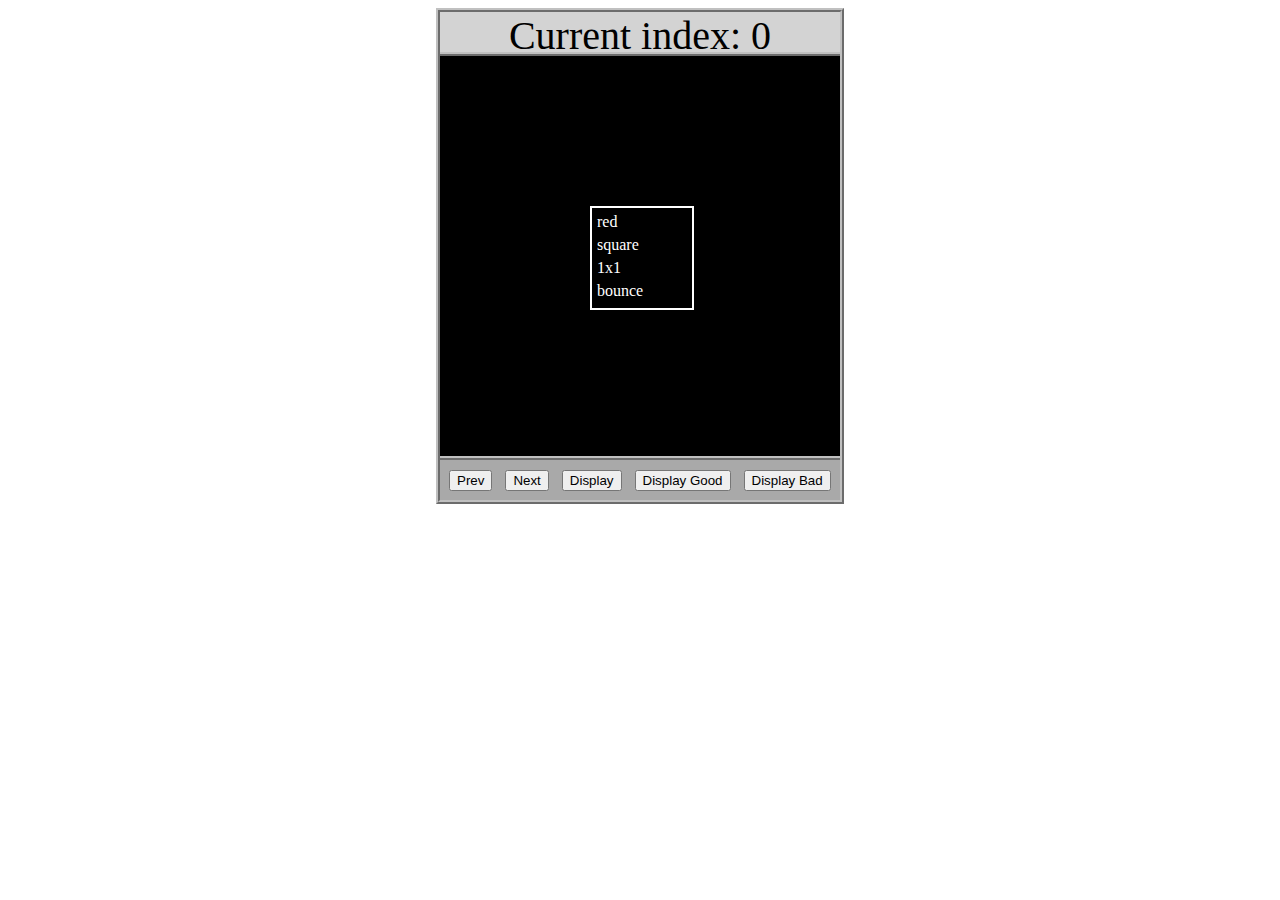
<file: asd-projects/data-shapes/index.html>
<!DOCTYPE html>
<html>
  <head>
    <meta charset="utf-8" />
    <meta name="viewport" content="width=device-width" />
    <title>Data Shapes</title>
    <link rel="stylesheet" href="index.css" />
    <script src="https://code.jquery.com/jquery-3.1.0.js"></script>
    <script src="index.js"></script>
  </head>
  <body>
    <div id="board">
      <div id="info-bar">Current index: 0</div>
      <div id="shape-container">
        <div id="shape"></div>
      </div>
      <div id="button-box">
        <button id="cycle-left">Prev</button>
        <button id="cycle-right">Next</button>
        <button id="execute1">Display</button>
        <button id="execute2">Display Good</button>
        <button id="execute3">Display Bad</button>
      </div>
    </div>
  </body>
</html>
</file>
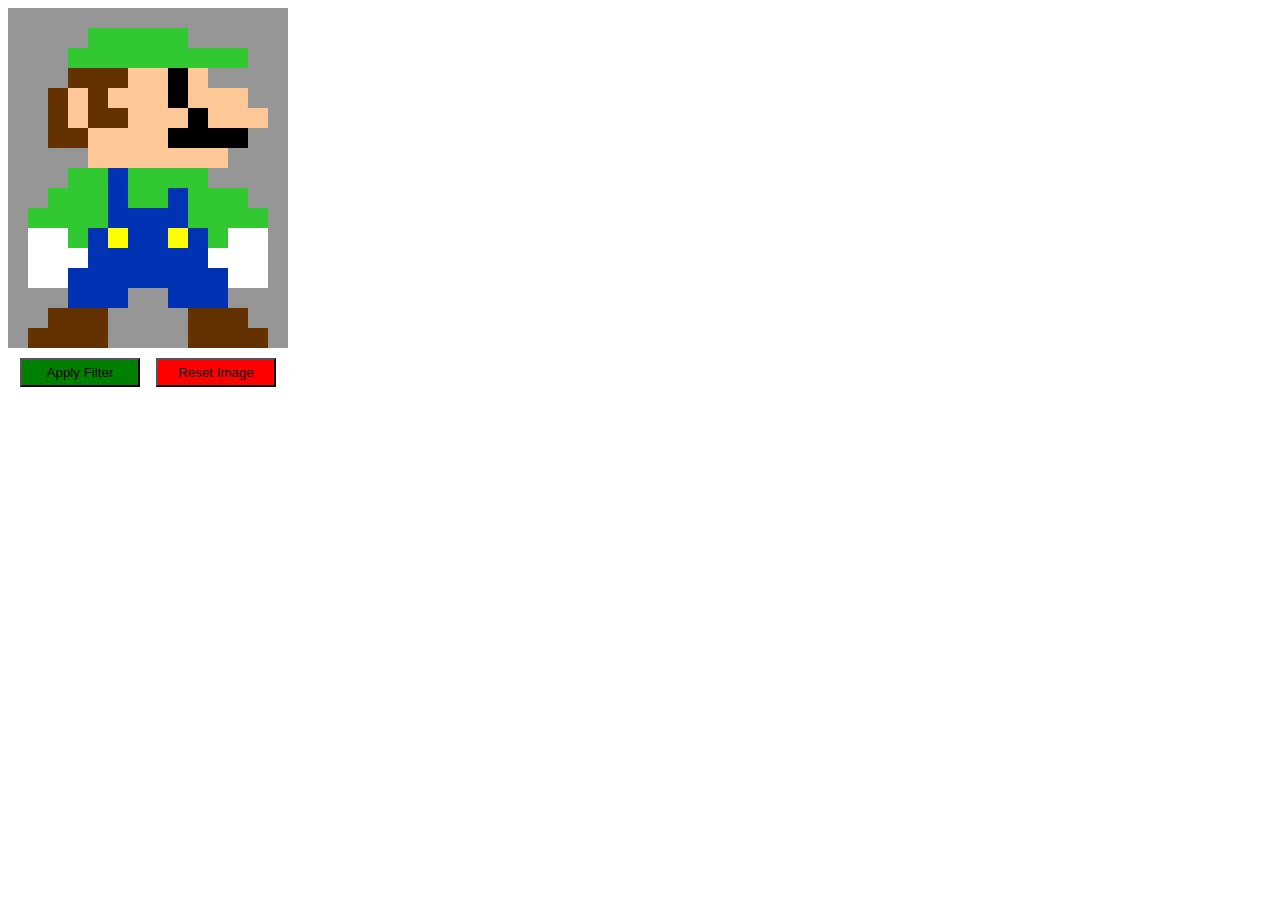
<file: asd-projects/image-filtering/index.html>
<!DOCTYPE html>
<html>
  <head>
    <script src="https://code.jquery.com/jquery-3.1.0.js"></script>
    <meta charset="utf-8" />
    <meta name="viewport" content="width=device-width" />
    <link rel="stylesheet" href="index.css" />
    <script src="image.js"></script>
    <script src="index.js"></script>
    <title>Image Filtering</title>
  </head>
  <body>
    <div id="display"></div>
    <div id="button-box">
      <button id="apply">Apply Filter</button>
      <button id="reset">Reset Image</button>
    </div>
  </body>
</html>
</file>
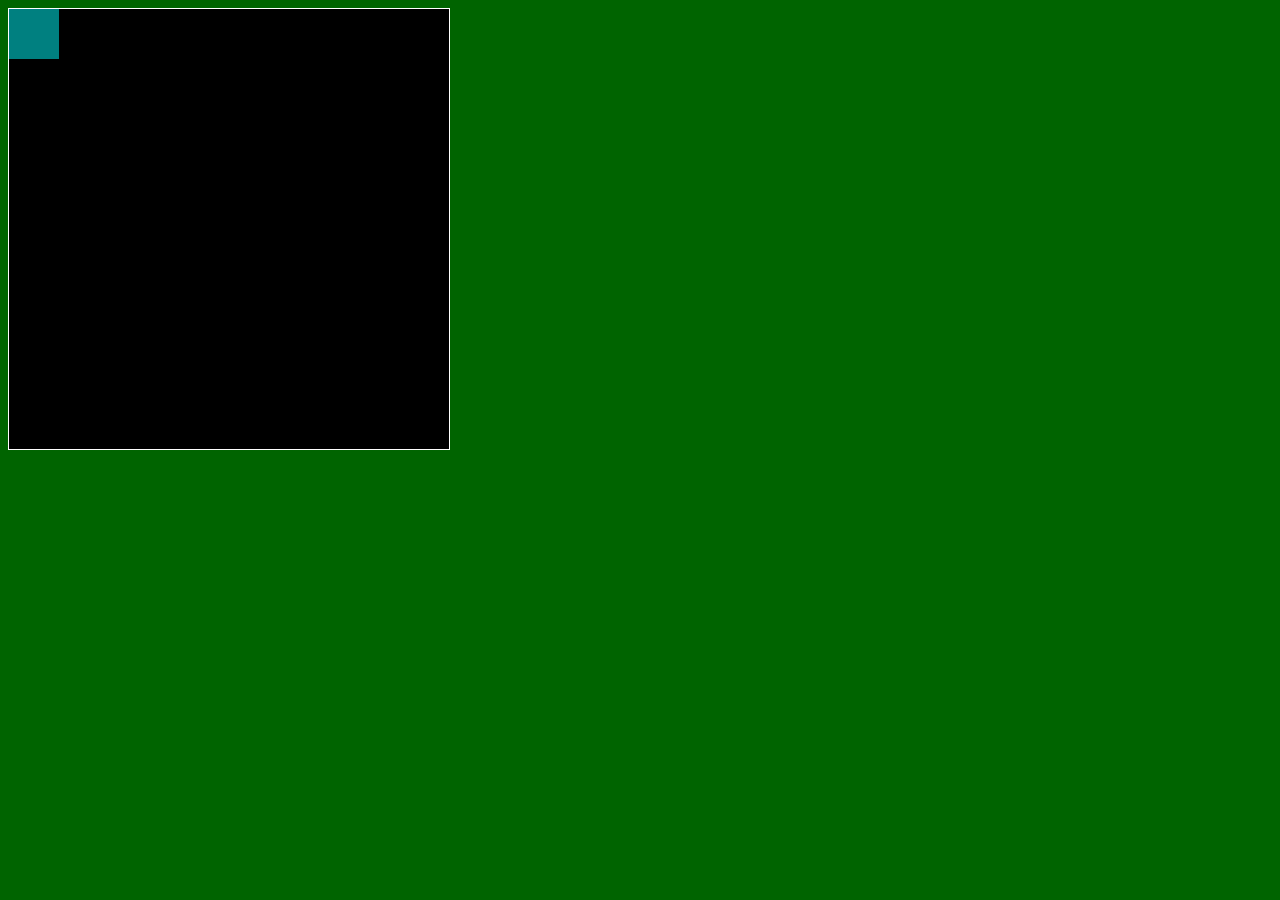
<file: asd-projects/pong/index.html>
<!DOCTYPE html>
<html>
  <head>
    <title>Title</title>
    <!-- Load CSS files -->
    <link rel="stylesheet" type="text/css" href="index.css">
    
    <!-- Load JavaScript files -->
    <script src="jquery.min.js"></script>
    <script src="index.js"></script>
  </head>
  
  <body>
    <div id='board'>
      <div id='gameItem'></div>
    </div>
  </body>
</html>
</file>
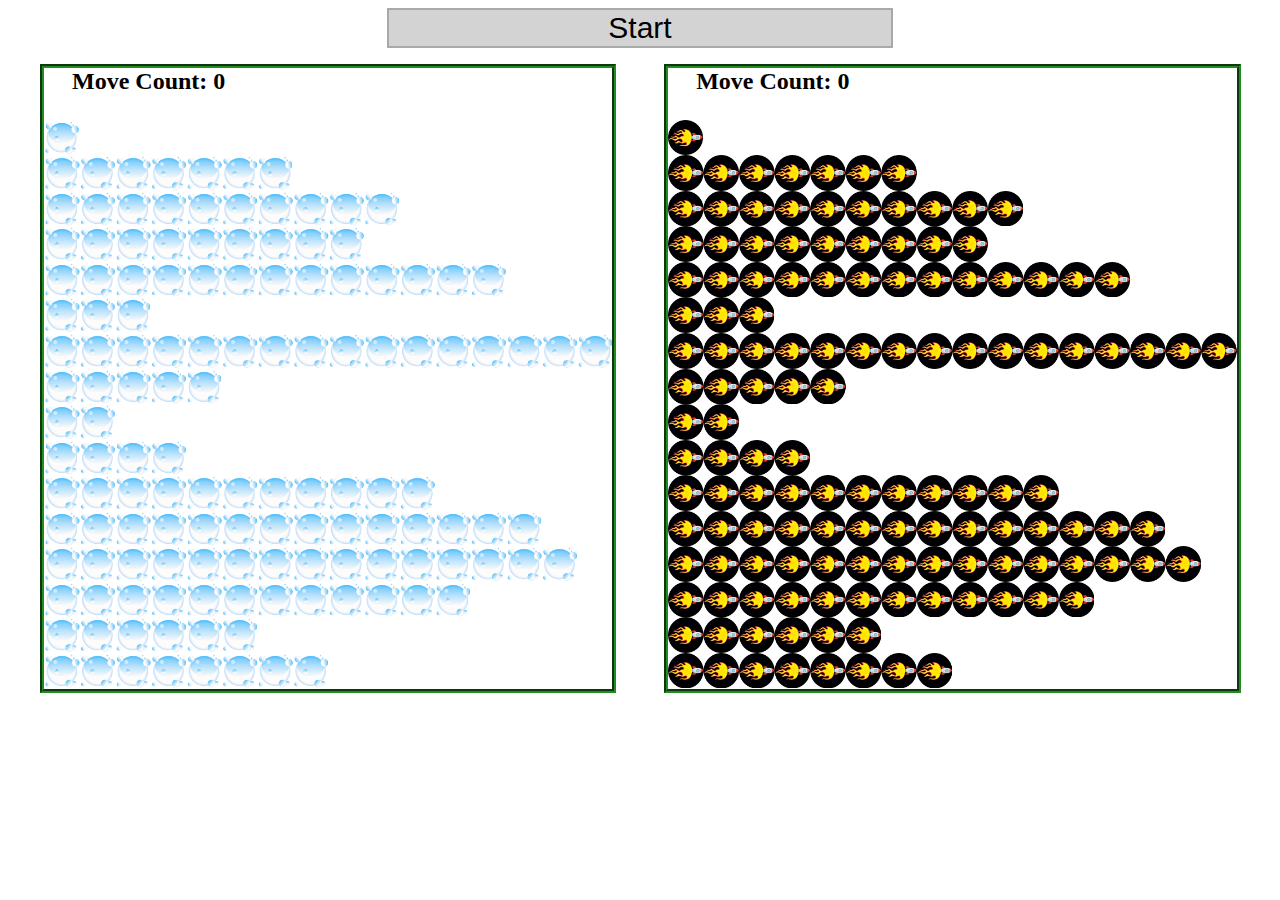
<file: asd-projects/sorting/index.html>
<!DOCTYPE html>
<html>
<head>
    <script src="https://code.jquery.com/jquery-3.1.0.js"></script>    
    <meta charset="utf-8">
    <meta name="viewport" content="width=device-width">
    <link rel="stylesheet" href="index.css">
    <script src="setup.js"></script>
    <script src="index.js"></script>
    <script src="run.js"></script>
    <title>Sorting</title>
</head>
<body>
    <div id="fullContainer">
        <div id="buttonContainer">
          <button id="goButton">Start</button>
        </div>
        <div id="sortContainer">
            <div class="subContainer" id="bubbleArea">
                <h2 id="bubbleCounter">Move Count: 0</h2>
                <div id="displayBubble">

                </div>
            </div>

            <div class="subContainer" id="quickArea">
                <h2 id="quickCounter">Move Count: 0</h2>
                <div id="displayQuick">

                </div>
            </div>
        </div>
    </div>
</body>
</html>
</file>
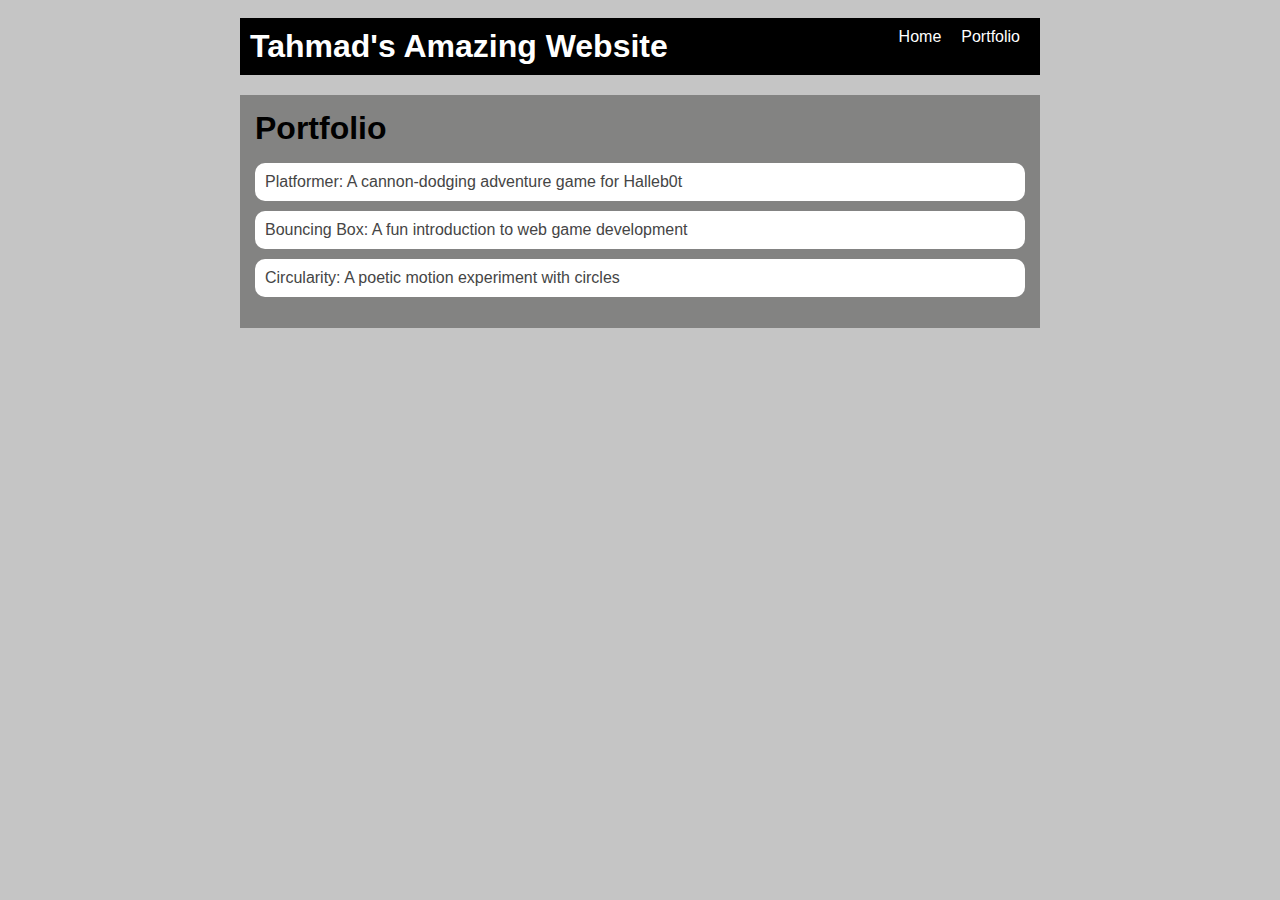
<file: portfolio.html>
<!DOCTYPE html>
<html>
  <head>
    <title>My Awesome Website</title>
    <link rel="stylesheet" href="style.css" />
  </head>

  <body>
    <!-- All content goes here -->
    <div id="all-contents">
      <nav>
        <h1>Tahmad's Amazing Website</h1>
        <ul id="nav-ul">
          <li class="nav-li">
            <a href="index.html">Home</a>
          </li>
          <li class="nav-li">
            <a href="portfolio.html">Portfolio</a>
          </li>
        </ul>
      </nav>

      <main>
        <div class="content">
          <h1>Portfolio</h1>
          <ul id="portfolio">
            <li>
              <a href="fsd-projects/platformer/"
                >Platformer: A cannon-dodging adventure game for Halleb0t</a
              >
            </li>
            <li>
              <a href="fsd-projects/bouncing-box/"
                >Bouncing Box: A fun introduction to web game development</a
              >
            </li>
            <li>
              <a href="fsd-projects/circularity/">
                Circularity: A poetic motion experiment with circles</a
              >
            </li>
          </ul>
        </div>
      </main>
    </div>
  </body>
</html>
</file>
<file: asd-projects/data-shapes/index.css>
#board {
  width: 400px;
  margin: auto;
  border: silver ridge 4px;
}

#info-bar {
  width: 400px;
  height: 40px;
  background: lightgray;
  font-size: 40px;
  text-align: center;
}

#shape-container {
  width: 400px;
  height: 400px;
  background: black;
  border-top: silver ridge 4px;
  border-bottom: silver ridge 4px;
}

#button-box {
  width: 400px;
  height: 40px;
  background: darkgray;
}

#shape {
  color: white;
  width: 100px;
  height: 100px;
  position: relative;
  top: 150px;
  left: 150px;
  border: white solid 2px;
  display: block;
}

button {
  width: auto;
  height: auto;
  margin: auto;
  margin-top: 10px;
  margin-left: 9px;
}

p {
  margin: 5px;
}
</file>
<file: asd-projects/image-filtering/index.css>
.square {
  width: 20px;
  height: 20px;
  position: absolute;
}

body > div {
  position: relative;
}

#button-box {
  position: relative;
  top: 350px;
}

button {
  width: 120px;
  padding: 5px;
  margin-left: 12px;
}

#apply {
  background: green;
}

#reset {
  background: red;
}
</file>
<file: asd-projects/pong/index.css>
body {
  background-color: darkgreen;
}

#board {
  width: 440px;
  height: 440px;
  border: 1px solid white;
  background-color: black;
  position: relative;
}

#gameItem {
  background-color: teal;
  width: 50px;
  height: 50px;
  position: absolute;
/*   left: 100px; */  /* Uncomment if you want to set a "starting" position */
/*   top: 100px;  */  /* Uncomment if you want to set a "starting" position */
}
</file>
<file: asd-projects/sorting/index.css>
#fullContainer {
    width:100%;
}
#buttonContainer {
    margin:auto;
    width: 40%;
}
#goButton {
    margin: auto;
    width: 100%;
    border: 2px darkgray double;
    background: lightgray;
    font-size: 30px;
}
#sortContainer {
    display: table;
    margin: 0 auto;
    width: 100%;
}
.subContainer {
    display: inline-block;
    width:45%;
    border: 4px forestgreen groove;
    margin-top: 1.25%;
}
#bubbleArea {
    margin-left: 2.5%;
}
#quickArea {
    margin-left: 3.75%;
}
.subContainer > h2 {
    margin-left: 5%;
    height: 32px;
    margin-top: 0;
}
.sortElement {
    background-position: center;
    background-repeat: repeat-x;
    position: absolute;
    left: 0px;
    margin: 0;
    padding: 0;
}
.subContainer > div {
    position: relative;
}
.bubbleElement {
    background: url('img/bubble.png');
    /*border: 2px aqua ridge;*/
}
.quickElement {
    background: url('img/quick.png');
    /*border: 2px firebrick ridge;*/
}
</file>
<file: style.css>
body {background: #b9b9b9d5;
    color: rgb(45. 45, 45);
    padding: 10px;
    font-family:Arial, sans-serif  ;
    }
    
    #all-contents {
        max-width: 800px;
        margin: auto; 
    }
    
    /* navgation menu */
    nav {
        background:#000000;
        padding: 10px;
        display: flex; 
        justify-content: space-between;
        margin-bottom: 20px;
    }
    
    h1 {
        display: flex;
        align-items: center;
        color: rgb(255, 255, 255);
        flex: 1;
        margin: 0;
    }
    
    #nav-ul {
        list-style-type: none;
        margin: 0;
        padding: 0;
        display: flex;
    }
    
    .nav-li {
        display: incline-block;
        padding: 0 10px;
    }
    
    a {
        text-decoration: none;
        color: #ffffff;
    }
    
    /* main container area beneath menu */
    main {
        background: rgb(125, 125, 124, 0.927);
        display: flex;
        margin-top: 20px;
    }
    
    .sidebar {
        margin-right: 25px;
        padding: 10px;
    }
    
    .sidebar-img {
        width: 200px;
    }
    
    .content {
        flex: 1;
        padding: 15px;
    }
    
    /* interests section styles */
    #interests {
        border: 4px silver ridge;
        padding: 8px;
        margin-top: 20px;
    }
    
    h2, h3 {
        margin: 0px;
    }

    /*Portfolio styles */
.content h1 {
    color: black;
  }
  
  #portfolio {
    list-style-type: none;
    padding-left: 0;
  }
  
  #portfolio li {
    background: #fff;
    padding: 10px;
    border-radius: 10px;
    margin-bottom: 10px;
  }
  
  #portfolio li:hover {
    background: #eee;
  }
  
  #portfolio a {
    text-decoration: none;
    color: #454545;
  }

  /* responsive web design */
@media screen and (min-width: 120px) and (max-width: 1080px) {
    main {
      height: 100ch;
      zoom: 1.5;
      display: grid;
    }
  
    h1 {
      font-size: 44px;
    }
  
    h2 {
      font-size: 42px;
    }
  
    h3 {
      font-size: 36px;
    }
  
    #all-contents {
      height: 100ch;
      margin: none;
    }
  
    a {
      font-size: 42px;
    }
  
    .sidebar {
      margin-right: 0px;
      justify-content: center;
      align-items: center;
    }
  
    .sidebar-img {
      width: 100%;
    }
  
    p,
    li {
      font-size: 24px;
    }
  
    .content {
      align-content: center;
      justify-content: center;
    }
}
</file>
